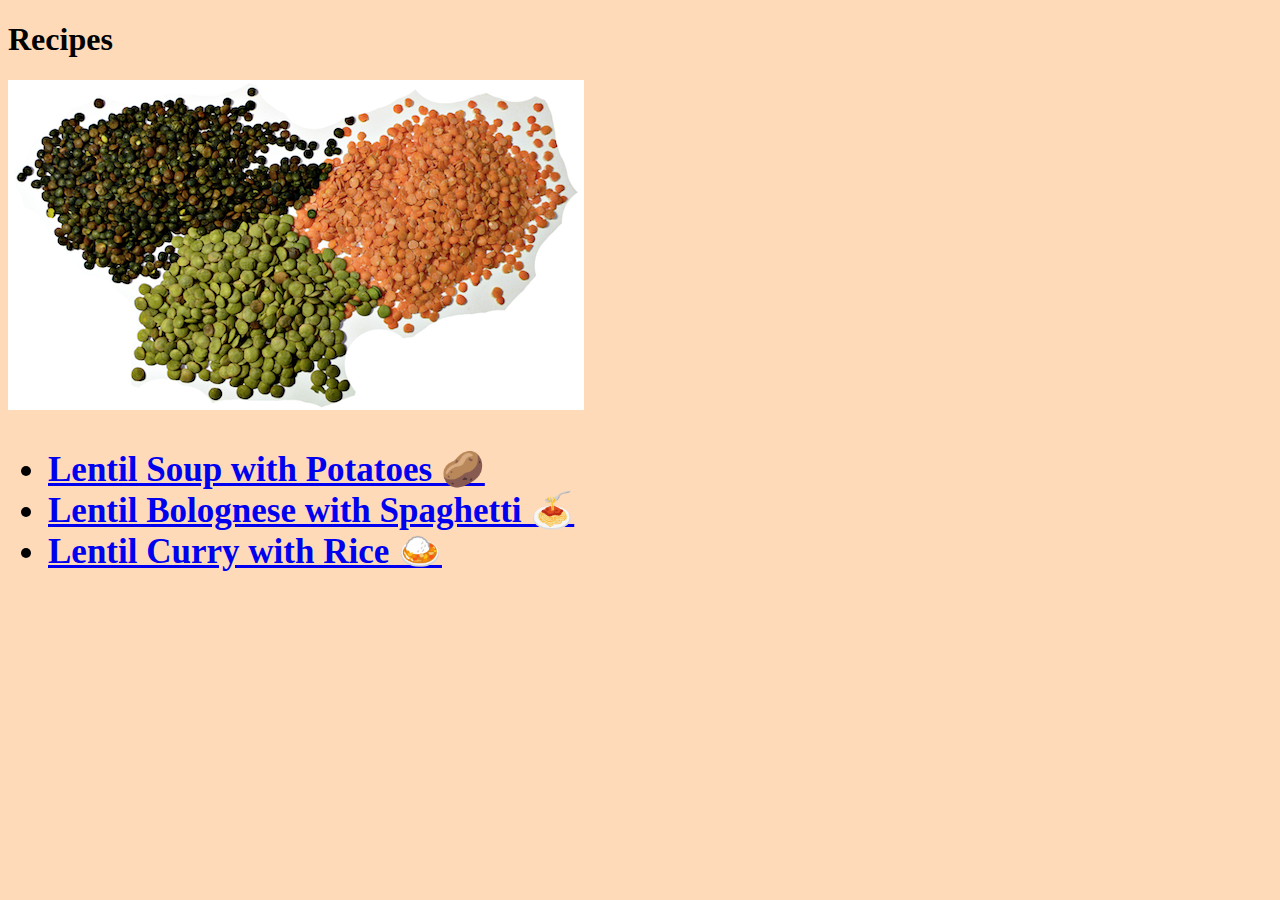
<file: index.html>
<!DOCTYPE html>
<html lang="en">
  <head>
    <meta charset="UTF-8" />
    <title>Recipes</title>
    <link rel="stylesheet" href="styles.css" />
  </head>
  <body>
    <h1>Recipes</h1>
    <img src="images/Lentils.png" alt="A picture of Lentils" /> <br />
    <ul class="recipe-link">
      <li>
        <a href="./instructions/lentilsoup.html">Lentil Soup with Potatoes 🥔</a>
      </li>
      <li>
        <a href="./instructions/lentilbolognese.html">Lentil Bolognese with Spaghetti 🍝</a>
      </li>
      <li>
        <a href="./instructions/lentilcurry.html">Lentil Curry with Rice 🍛</a>
      </li>
    </ul>
  </body>
</html>
</file>
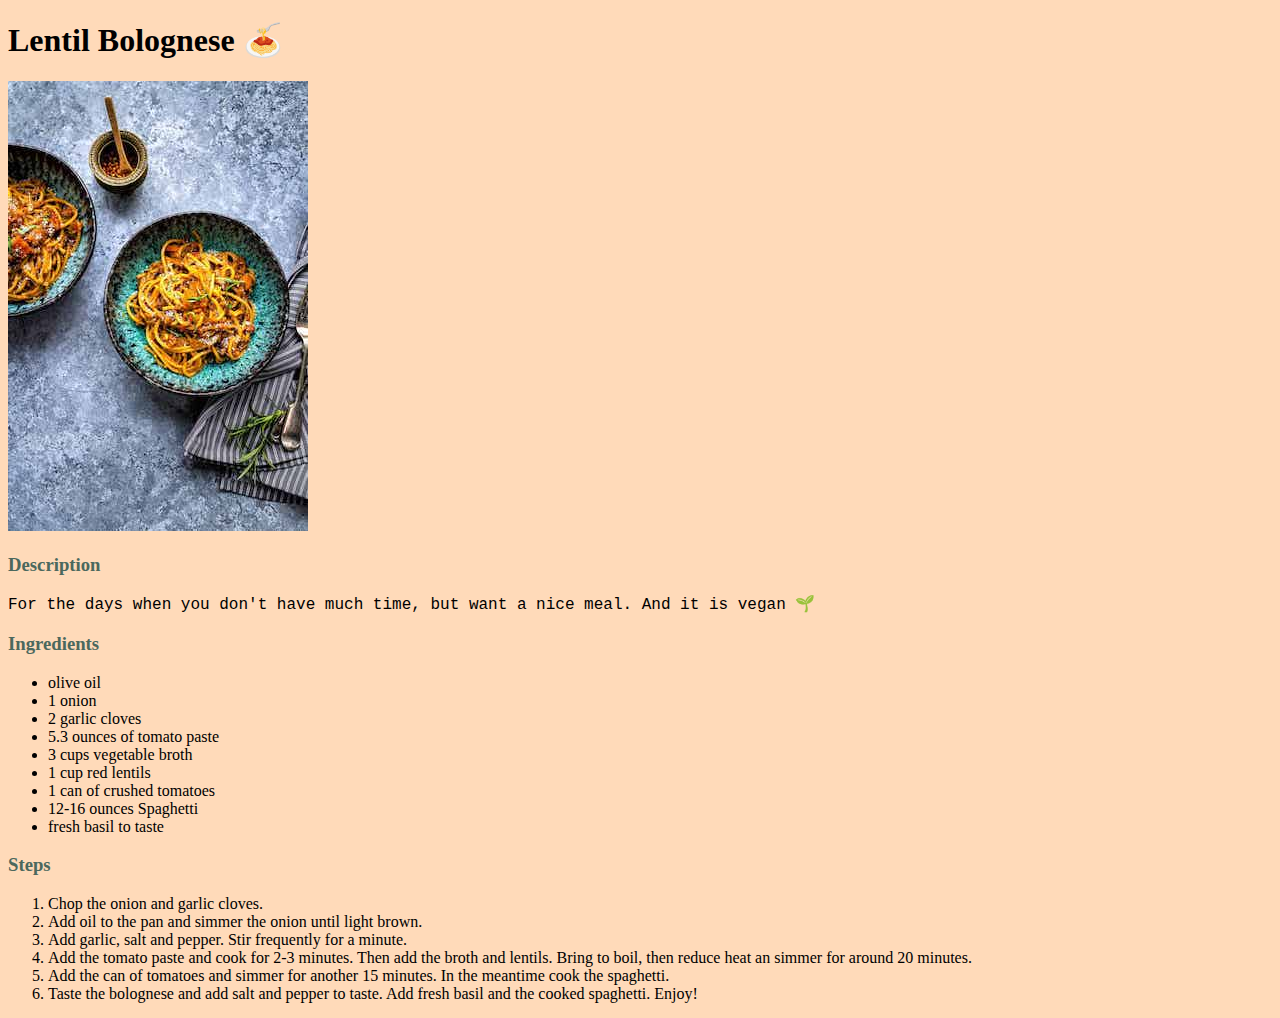
<file: instructions/lentilbolognese.html>
<!DOCTYPE html>
<html lang="en">
  <head>
    <meta charset="UTF-8" />
    <title>Lentil Bolognese</title>
    <link rel="stylesheet" href="../styles.css" />
  </head>
  <body>
    <h1>Lentil Bolognese 🍝</h1>
    <img src="../images/LentilBolognese.jpg" alt="A picture of Lentil Bolognese" />
    <h3>Description</h3>
    <p class="description-text">
      For the days when you don't have much time, but want a nice meal. And it is vegan 🌱
    </p>
    <h3>Ingredients</h3>
    <ul>
      <li>olive oil</li>
      <li>1 onion</li>
      <li>2 garlic cloves</li>
      <li>5.3 ounces of tomato paste</li>
      <li>3 cups vegetable broth</li>
      <li>1 cup red lentils</li>
      <li>1 can of crushed tomatoes</li>
      <li>12-16 ounces Spaghetti</li>
      <li>fresh basil to taste</li>
    </ul>
    <h3>Steps</h3>
    <ol>
      <li>Chop the onion and garlic cloves.</li>
      <li>Add oil to the pan and simmer the onion until light brown.</li>
      <li>Add garlic, salt and pepper. Stir frequently for a minute.</li>
      <li>
        Add the tomato paste and cook for 2-3 minutes. Then add the broth and lentils. Bring to
        boil, then reduce heat an simmer for around 20 minutes.
      </li>
      <li>
        Add the can of tomatoes and simmer for another 15 minutes. In the meantime cook the
        spaghetti.
      </li>
      <li>
        Taste the bolognese and add salt and pepper to taste. Add fresh basil and the cooked
        spaghetti. Enjoy!
      </li>
    </ol>
  </body>
</html>
</file>
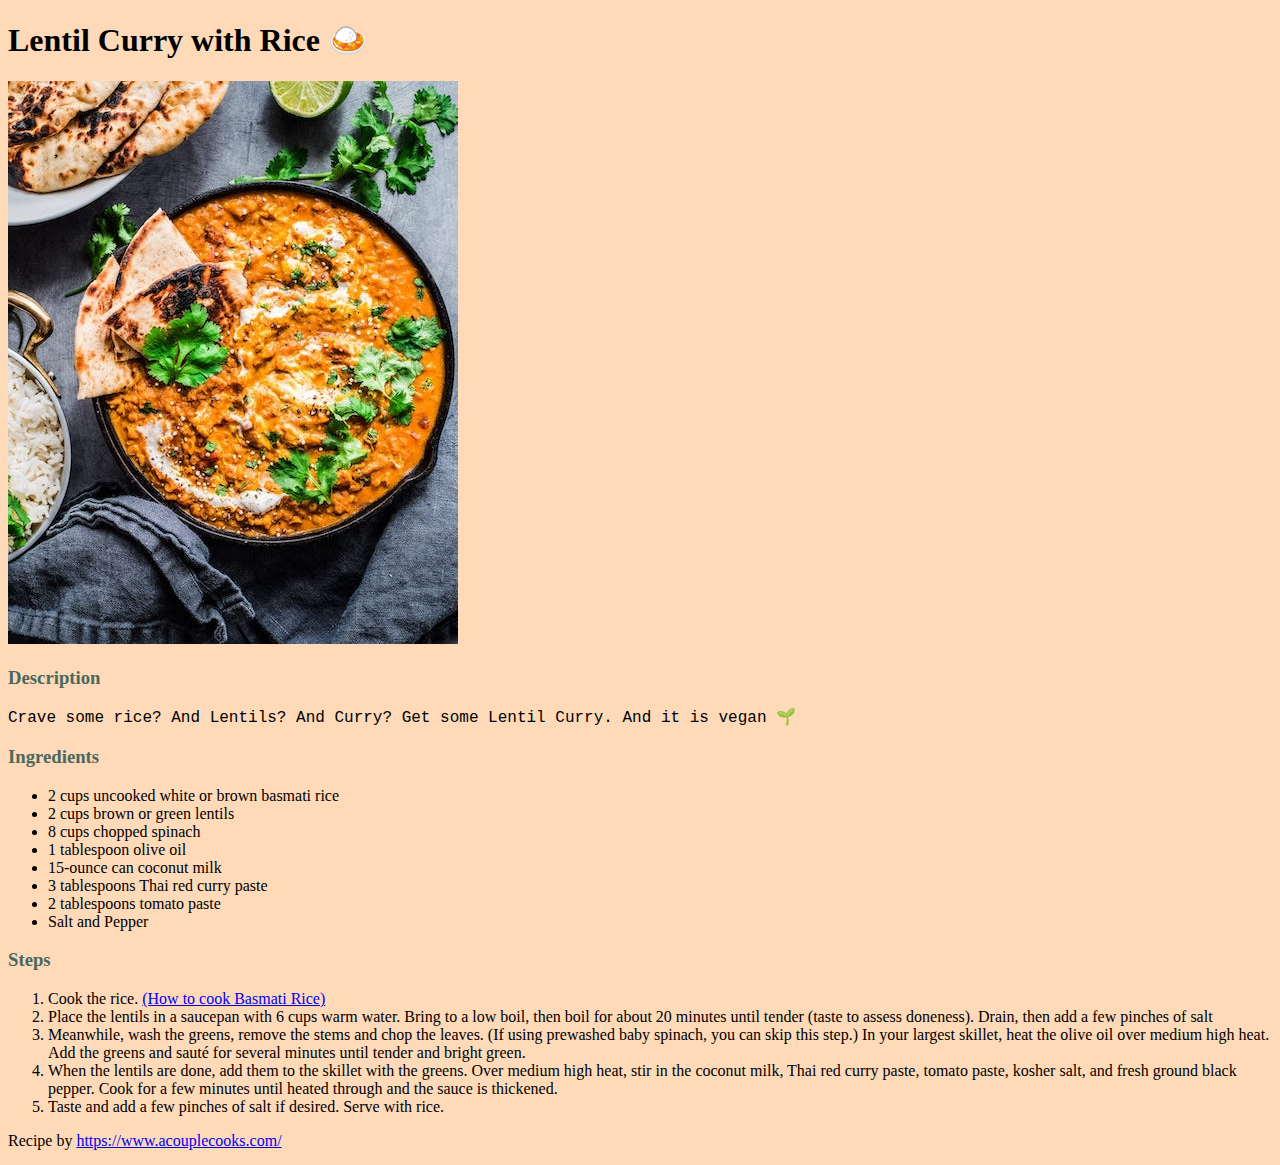
<file: instructions/lentilcurry.html>
<!DOCTYPE html>
<html lang="en">
  <head>
    <meta charset="UTF-8" />
    <title>Lentil Bolognese</title>
    <link rel="stylesheet" href="../styles.css" />
  </head>
  <body>
    <h1>Lentil Curry with Rice 🍛</h1>
    <img src="../images/LentilCurry.jpg" alt="A picture of Lentil Curry" />
    <h3>Description</h3>
    <p class="description-text">
      Crave some rice? And Lentils? And Curry? Get some Lentil Curry. And it is vegan 🌱
    </p>
    <h3>Ingredients</h3>
    <ul>
      <li>2 cups uncooked white or brown basmati rice</li>
      <li>2 cups brown or green lentils</li>
      <li>8 cups chopped spinach</li>
      <li>1 tablespoon olive oil</li>
      <li>15-ounce can coconut milk</li>
      <li>3 tablespoons Thai red curry paste</li>
      <li>2 tablespoons tomato paste</li>
      <li>Salt and Pepper</li>
    </ul>
    <h3>Steps</h3>
    <ol>
      <li>
        Cook the rice.
        <a href="https://www.recipetineats.com/how-to-cook-basmati-rice/"
          >(How to cook Basmati Rice)</a
        >
      </li>
      <li>
        Place the lentils in a saucepan with 6 cups warm water. Bring to a low boil, then boil
        for about 20 minutes until tender (taste to assess doneness). Drain, then add a few
        pinches of salt
      </li>
      <li>
        Meanwhile, wash the greens, remove the stems and chop the leaves. (If using prewashed
        baby spinach, you can skip this step.) In your largest skillet, heat the olive oil over
        medium high heat. Add the greens and sauté for several minutes until tender and bright
        green.
      </li>
      <li>
        When the lentils are done, add them to the skillet with the greens. Over medium high
        heat, stir in the coconut milk, Thai red curry paste, tomato paste, kosher salt, and
        fresh ground black pepper. Cook for a few minutes until heated through and the sauce is
        thickened.
      </li>
      <li>Taste and add a few pinches of salt if desired. Serve with rice.</li>
    </ol>

    <p>
      Recipe by
      <a href="https://www.acouplecooks.com/"> https://www.acouplecooks.com/</a>
    </p>
  </body>
</html>
</file>
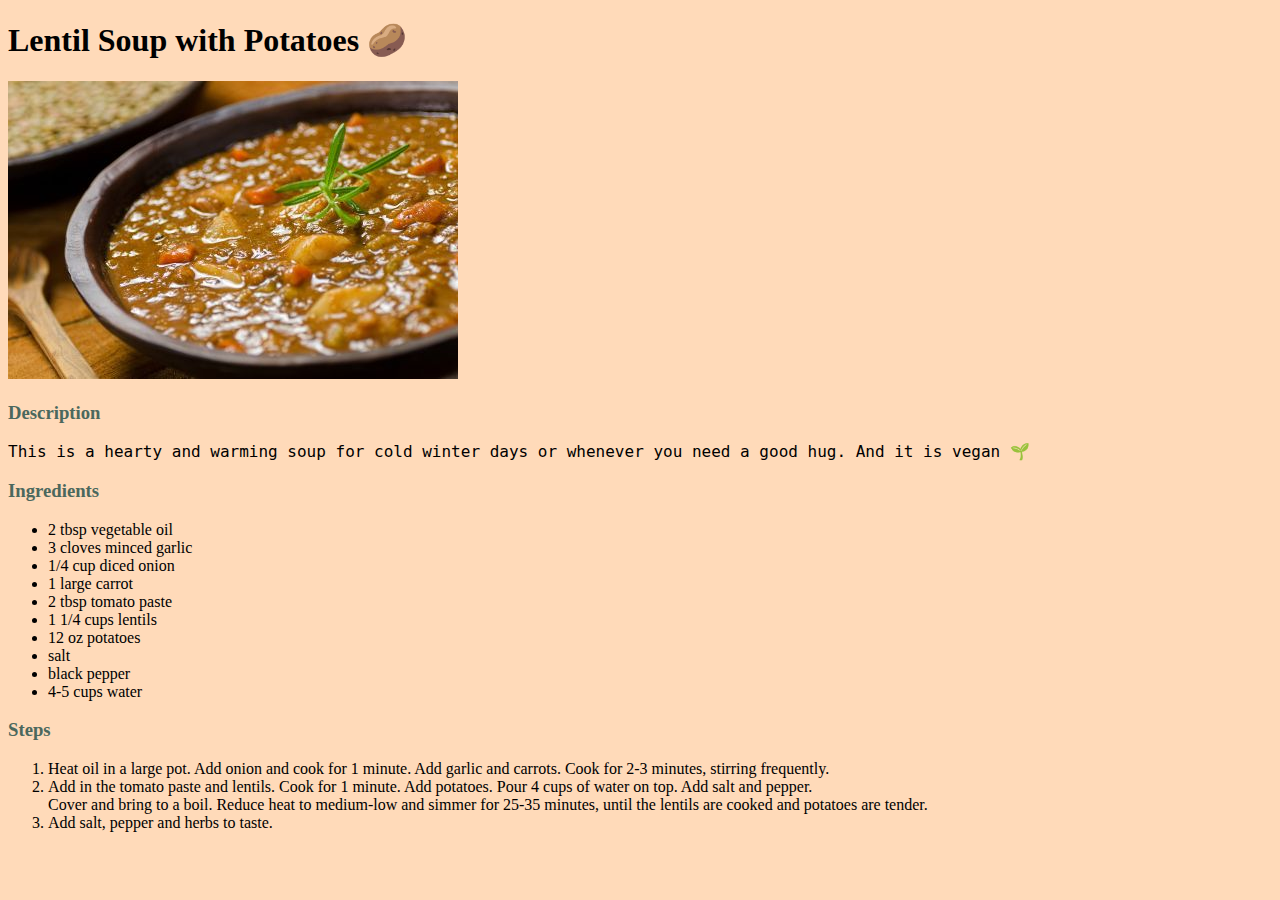
<file: instructions/lentilsoup.html>
<!DOCTYPE html>
<html lang="en">
  <head>
    <meta charset="UTF-8" />
    <title>Lentil Soup</title>
    <link rel="stylesheet" href="../styles.css" />
  </head>
  <body>
    <h1>Lentil Soup with Potatoes 🥔</h1>
    <img src="../images/LentilSoup.jpg" alt="A picture of Lentil soup" />
    <h3>Description</h3>
    <p class="description-text">
      This is a hearty and warming soup for cold winter days or whenever you need a good hug.
      And it is vegan 🌱
    </p>
    <h3>Ingredients</h3>
    <ul>
      <li>2 tbsp vegetable oil</li>
      <li>3 cloves minced garlic</li>
      <li>1/4 cup diced onion</li>
      <li>1 large carrot</li>
      <li>2 tbsp tomato paste</li>
      <li>1 1/4 cups lentils</li>
      <li>12 oz potatoes</li>
      <li>salt</li>
      <li>black pepper</li>
      <li>4-5 cups water</li>
    </ul>
    <h3>Steps</h3>
    <ol>
      <li>
        Heat oil in a large pot. Add onion and cook for 1 minute. Add garlic and carrots. Cook
        for 2-3 minutes, stirring frequently.
      </li>
      <li>
        Add in the tomato paste and lentils. Cook for 1 minute. Add potatoes. Pour 4 cups of
        water on top. Add salt and pepper. <br />
        Cover and bring to a boil. Reduce heat to medium-low and simmer for 25-35 minutes,
        until the lentils are cooked and potatoes are tender.
      </li>
      <li>Add salt, pepper and herbs to taste.</li>
    </ol>
  </body>
</html>
</file>
<file: styles.css>
* {
  background-color: peachpuff;
  text-align: start;
}

h1 {
  font-family: "Copperplate", fantasy;
}

h3 {
  color: rgb(75, 104, 93);
}

.description-text {
  font-family: "Monaco", monospace;
}

.recipe-link {
  font-family: "Brush Script MT", cursive;
  font-weight: bolder;
  font-size: 35px;
}
</file>
